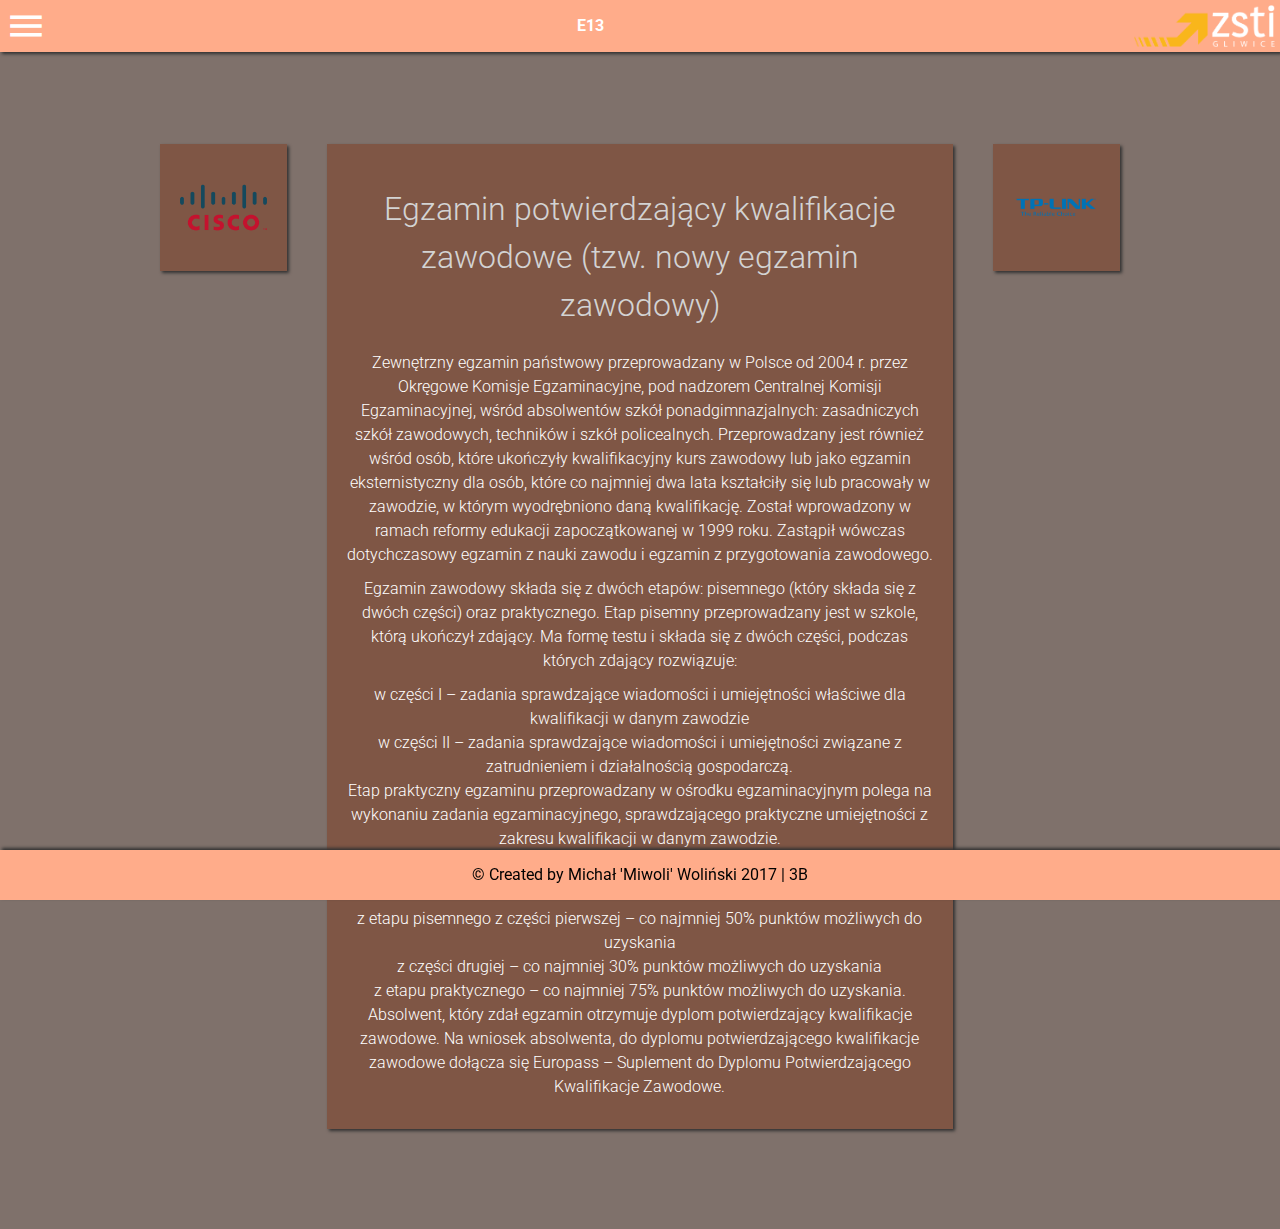
<file: bodziochy/index.html>
<!doctype HTML>
<html>

<head>
  <meta charset="utf-8" />
  <meta name="viewport" content="width=device-width, initial-scale=1.0">
  <link href="https://fonts.googleapis.com/icon?family=Material+Icons" rel="stylesheet">
  <link href="https://fonts.googleapis.com/css?family=Roboto:300,400,700,900" rel="stylesheet">
  <link rel="stylesheet" type="text/css" href="styles/foundation.min.css">
  <link rel="stylesheet" type="text/css" href="styles/main.css">
  <link rel="icon" href="images/szuster.jpg" sizes="any">
  <title>
    Kwalifikacja E13
  </title>
</head>

<body>
  <nav>
    <div class="top-bar" id="top-bar">
      <i class="material-icons icon nav-btn" onclick="document.getElementById('nav-bar').classList.toggle('active')">menu</i>
      <span class="page-title active">E13</span>
      <img class="page-logo active" src="images/logo.png" />
    </div>
    <div class="nav-bar" id="nav-bar">
      <ul class="nav-ul">
        <li class="nav-li subpage">
          <a href="#" class="nav-a" data-id="home">Home</a>
        </li>
        <li class="nav-li subpage">
            <a href="#" class="nav-a" data-id="qualification">Kwalifikacje</a>
        </li>
        <li class="nav-li subpage">
          <a href="gallery.html" class="nav-a" data-id="gallery">Galeria</a>
        </li>
        <li class="nav-li subpage">
          <a href="#" class="nav-a" data-id="other">Inne</a>
        </li>
        <li class="nav-li subpage">
          <a href="#" class="nav-a" data-id="contact">Kontakt</a>
        </li>
      </ul>
    </div>
  </nav>
  <section class="home section" id="home">
    <div class="row">
      <div class="medium-2 columns">
          <div class="home-container">
          <img src="images/cisco.png" alt="cisco" />
        </div>
      </div>
      <div class="medium-8 columns">
        <div class="home-container">
          <article>
            <h1>
              Egzamin potwierdzający kwalifikacje zawodowe (tzw. nowy egzamin zawodowy)
            </h1>
            <p>
              Zewnętrzny egzamin państwowy przeprowadzany w Polsce od 2004 r. przez Okręgowe Komisje Egzaminacyjne, pod nadzorem Centralnej Komisji Egzaminacyjnej, wśród absolwentów szkół ponadgimnazjalnych: zasadniczych szkół zawodowych, techników i szkół policealnych. Przeprowadzany jest również wśród osób, które ukończyły kwalifikacyjny kurs zawodowy lub jako egzamin eksternistyczny dla osób, które co najmniej dwa lata kształciły się lub pracowały w zawodzie, w którym ‎wyodrębniono daną ‎kwalifikację. Został wprowadzony w ramach reformy edukacji zapoczątkowanej w 1999 roku. Zastąpił wówczas dotychczasowy egzamin z nauki zawodu i egzamin z przygotowania zawodowego.
            </p>
            <p>
              Egzamin zawodowy składa się z dwóch etapów: pisemnego (który składa się z dwóch części) oraz praktycznego. Etap pisemny przeprowadzany jest w szkole, którą ukończył zdający. Ma formę testu i składa się z dwóch części, podczas których zdający rozwiązuje:
            </p>
            <p>
              w części I – zadania sprawdzające wiadomości i umiejętności właściwe dla kwalifikacji w danym zawodzie<br />
w części II – zadania sprawdzające wiadomości i umiejętności związane z zatrudnieniem i działalnością gospodarczą.<br />
Etap praktyczny egzaminu przeprowadzany w ośrodku egzaminacyjnym polega na wykonaniu zadania egzaminacyjnego, sprawdzającego praktyczne umiejętności z zakresu kwalifikacji w danym zawodzie.
            </p>
            <h2>
              Podstawą zdania egzaminu jest otrzymanie:
            </h2>
            <p>
              z etapu pisemnego
z części pierwszej – co najmniej 50% punktów możliwych do uzyskania<br />
z części drugiej – co najmniej 30% punktów możliwych do uzyskania<br />
z etapu praktycznego – co najmniej 75% punktów możliwych do uzyskania.<br />
Absolwent, który zdał egzamin otrzymuje dyplom potwierdzający kwalifikacje zawodowe. Na wniosek absolwenta, do dyplomu potwierdzającego kwalifikacje zawodowe dołącza się Europass – Suplement do Dyplomu Potwierdzającego Kwalifikacje Zawodowe.
            </p>
          </article>
        </div>
      </div>
      <div class="medium-2 columns">
        <div class="home-container">
          <img src="images/tp-link.png" alt="tp-link" />
        </div>
      </div>
    </div>
  </section>
  <section class="qualification section hidden" id="qualification">
    <div class="third-container">
      <div class="third-box">
          <table>
            <tr>
              <th>
                Numer kwalifikacji (kolejności) w zawodzie
              </th>
              <th>
                Symbol kwalifikacji z podstawy programowej
              </th>
              <th>
                Nazwa kwalifikacji
              </th>
            </tr>
            <tr>
              <td>
                K1
              </td>
              <td>
                E.12.
              </td>
              <td>
                Montaż i eksploatacja komputerów osobistych oraz urządzeń peryferyjnych
              </td>
            </tr>
            <tr>
              <td>
                K2
              </td>
              <td>
                E.13.
              </td>
              <td>
                Projektowanie lokalnych sieci komputerowych i administrowanie sieciami
              </td>
            </tr>
            <tr>
              <td>
                K3
              </td>
              <td>
                E.13.
              </td>
              <td>
                Tworzenie aplikacji internetowych i baz danych oraz administrowanie
                bazami
              </td>
            </tr>
          </table>
      </div>
    </div>
  </section>
  <section class="other section hidden" id="other">
    <div class="other-container">
      <div class="strip">
        <span class="item-name role">Lorem ipsum, dolor, sit amet</span><span class="item-name name">Lorem ipsum</span><img class="prof-pic" src="images/szuster.jpg" />
      </div>
      <div class="strip">
        <span class="item-name role">Lorem ipsum, dolor, sit amet</span><span class="item-name name">Lorem ipsum</span><img class="prof-pic" src="images/szuster.jpg" />
      </div>
      <div class="strip">
        <span class="item-name role">Lorem ipsum, dolor, sit amet</span><span class="item-name name">Lorem ipsum</span><img class="prof-pic" src="images/szuster.jpg" />
      </div>
      </div>
    </div>
  </section>
  <section class="contact section hidden" id="contact">
    <div class="form-container">
      <form method="post" action="#">
        <h1>Kontakt</h1>
        <p>
          Imię:
        </p>
        <input type="text" name="name" placeholder="Imię" pattern="[A-Za-z]{1,}" required="true"/>
        <p>
          Email:
        </p>
        <input type="email" name="mail" placeholder="Mail" pattern="[a-z0-9._%+-]+@[a-z0-9.-]+\.[a-z]{2,3}$" required="true"/>
        <p>
          Płeć:
        </p>
        <div class="radios">
          <input type="radio" name="gender" value="male" />Mężczyzna<br />
          <input type="radio" name="gender" value="female" />Kobieta<br />
          <input type="radio" name="gender" value="other" />Inne
        </div>
        <div class="checkboxes">
          <input type="checkbox" name="organs" value="kidney" />Wyrażam zgodę na sprzedaż nerki<br />
          <input type="checkbox" name="organs" vanue="liver"  />Wyrażam zgodę na sprzedaż wątroby<br />
        </div>
        <div class="select">
          <p>
            Klasa:
          </p>
          <select name="class">
            <option value="first">Pierwsza</option>
            <option value="second">Druga</option>
            <option value="third">Trzecia</option>
          </select>
        </div>
        <p>
          <input class="button" type="submit" name="submit" value="Wyślij!" />
        </p>
      </form>
    </div>
  </section>
  <footer>
    <p>
      &copy Created by Michał 'Miwoli' Woliński 2017 | 3B
    </p>
  </footer>
  <script src="scripts/menu.js"></script>
</body>

</html>
</file>
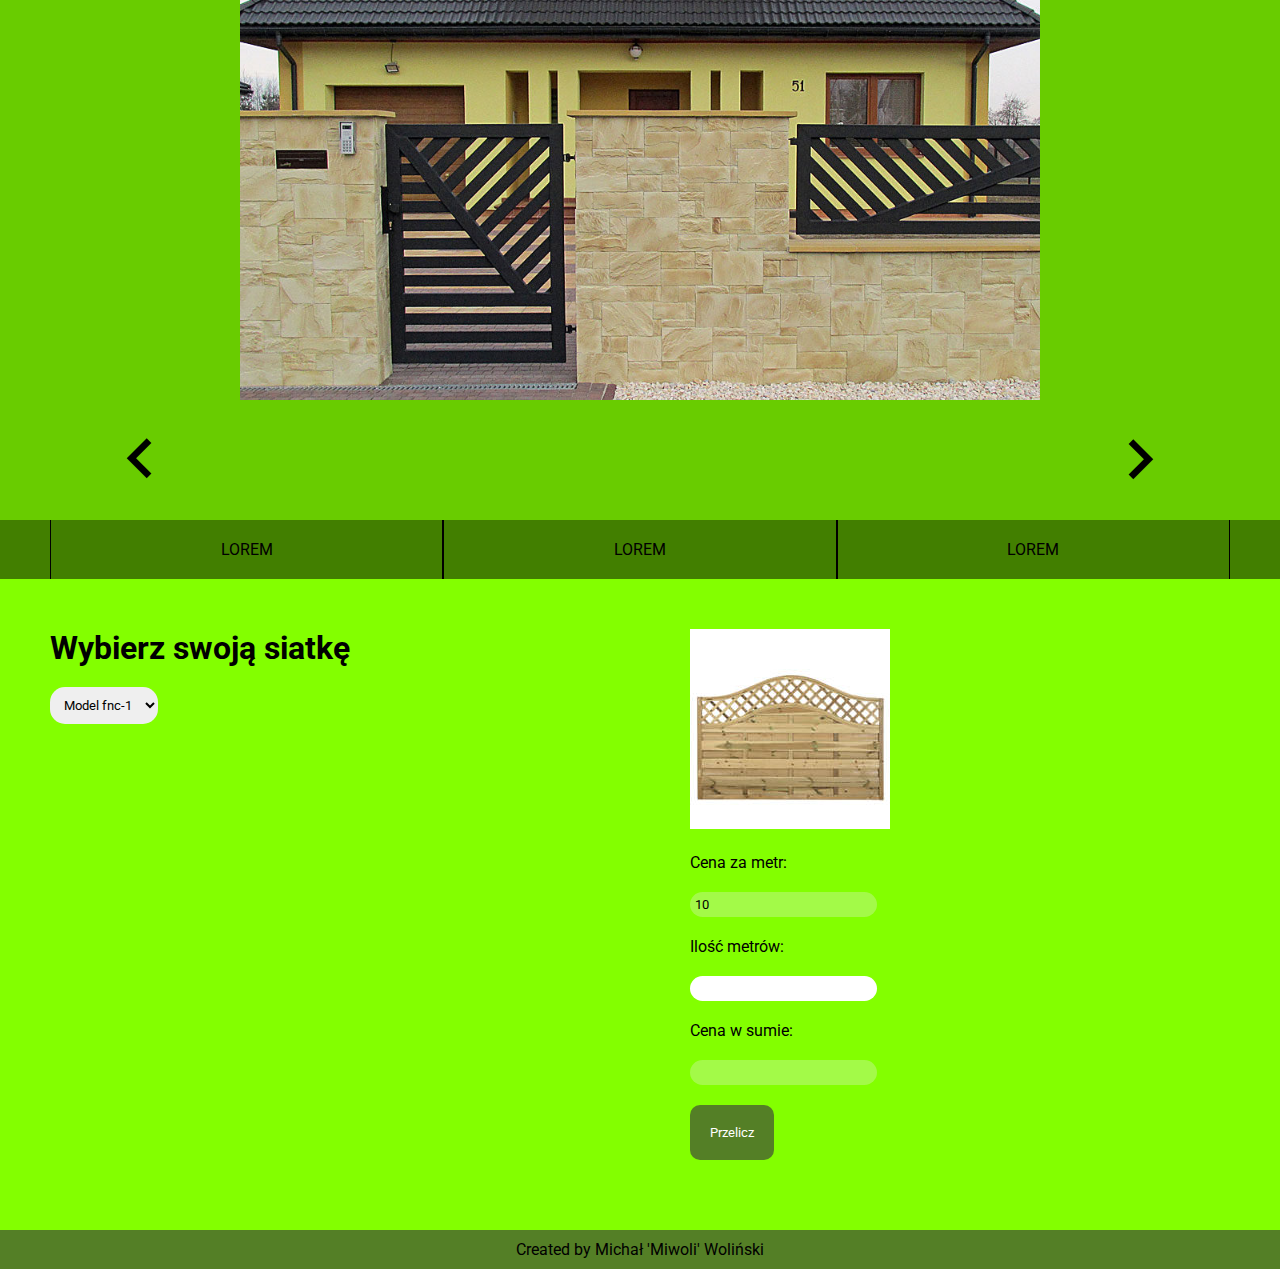
<file: palki/index.html>
<!DOCTYPE html>
<html>
  <head>
    <meta charset="utf-8" />
    <meta name="viewport" content="width=device-width, initial-scale=1.0">
    <link href="https://fonts.googleapis.com/icon?family=Material+Icons" rel="stylesheet">
    <link href="https://fonts.googleapis.com/css?family=Roboto:300,400,700,900" rel="stylesheet">
    <link rel="stylesheet" type="text/css" href="styles/main.css">
    <title>
      Sklep z siatkami
    </title>
  </head>
  <body>
    <header>
    <div class="slider">
      <div class="slider-content">
          <img id="slider-img" class="banner" src=""/>
      </div>
      <div class="slider-control">
          <i id="arr-left" class="material-icons">keyboard_arrow_left</i>
          <i id="arr-right" class="material-icons">keyboard_arrow_right</i>
      </div>
    </div>
    <nav>
      <ul class="nav-bar">
          <li class="nav-item">
              <a href="#" class="nav-link">Lorem</a>
          </li>
          <li class="nav-item">
              <a href="#" class="nav-link">Lorem</a>
          </li>
          <li class="nav-item">
              <a href="#" class="nav-link">Lorem</a>
          </li>
      </ul>
    </nav>
  </header>
  <div class="main">
    <div class="main-left">
      <h1>
        Wybierz swoją siatkę
      </h1>
      <form>
        <select id="fence-list" class="fence-list">
          <option value="fence-1">
            Model fnc-1
          </option>
          <option value="fence-2">
            Model fnc-2
          </option>
          <option value="fence-3">
            Model fnc-3
          </option>
          <option value="fence-4">
            Model fnc-4
          </option>
          <option value="fence-5">
            Model fnc-5
          </option>
        </select>
      </form>
    </div>
    <div class="main-right">
      <div class="img-container">
        <img id="img" class="img" src="images/fnc_1.jpg" />
      </div>
      <div class="info-container">
        <form class="info">
          <p>
            Cena za metr:
          </p>
          <input id="price" type="text" name="price" value="10" disabled />
          <p>
            Ilość metrów:
          </p>
          <input id="meters" type="text" name="meters" />
          <p>
            Cena w sumie:
          </p>
          <input id="overall" type="text" name="overall" disabled />
          <p>
            <button type="button" id="submit" class="submit">Przelicz</button>
          </p>
        </form>
      </div>
    </div>
  </div>
  <footer>
    <div class="footer-container">
        <p>Created by Michał 'Miwoli' Woliński</p>
    </div>
  </footer>

  <script src="scripts/calc.js"></script>
  <script src="scripts/slider.js"></script>
  </body>
</html>
</file>
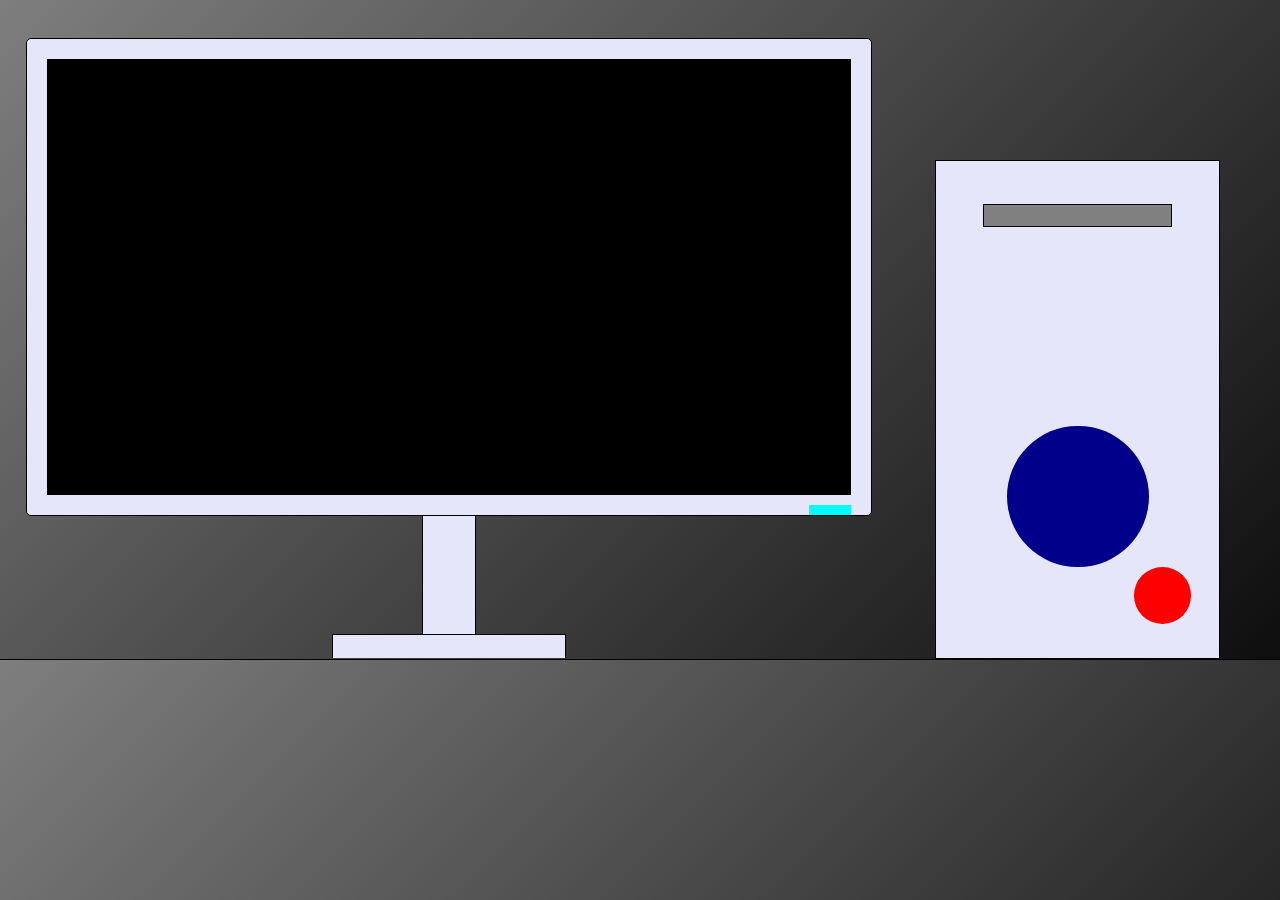
<file: portfolio/index.html>
<!DOCTYPE html>
<html>

<head>
    <title>Page under construction</title>
    <link rel="stylesheet" type="text/css" href="style/main.css">
</head>

<body>
    <div class="hardware">
        <div class="monitor">
            <div class="display">
                <div class="screen" id="screen">
                    <div class="black_screen" id="black_screen"></div>
                    <div class="content" id="content">
                        <div class="left-nav">
                            <ul>
                                <li><a href="#">Lorem ipsum</a></li>
                                <li><a href="#">Lorem ipsum</a></li>
                                <li><a href="#">Lorem ipsum</a></li>
                                <li><a href="#">Lorem ipsum</a></li>
                            </ul>
                        </div>
                    </div>
                </div>
                <div class="switch" onclick="document.getElementById('black_screen').classList.toggle('active'); this.classList.toggle('active')"></div>
            </div>
            <div class="stand">
                <div class="stand_1">
                </div>
                <div class="stand_2">
                </div>
            </div>
        </div>
        <div class="desktop">
            <div class="case">
            <div class="drive">
            </div>
            <div class="power" onclick="document.getElementById('content').classList.add('active'); this.classList.add('active')">
            </div>
            <div class="reset">
            </div>
            </div>
        </div>
    </div>
    <div class="desk"></div>
</body>

</html>
</file>
<file: bodziochy/styles/main.css>
* {
  margin: 0;
  padding: 0;
  list-style: none;
  outline: none;
  text-decoration: none;
  color: #000;
  box-sizing: border-box;
  font-family: roboto;
}
.icon {
  cursor: pointer;
  -webkit-user-select: none /* Chrome all / Safari all */;
  -moz-user-select: none /* Firefox all */;
  -ms-user-select: none /* IE 10+ */;
  user-select: none;
  font-size: 42px;
  color: #fff;
}
.top-bar {
  display: flex;
  justify-content: space-between;
  align-items: center;
  background: #ffac8a;
  padding: 5px;
  z-index: 100;
  box-shadow: 2px 2px 3px #333;
}
.page-logo {
  display: none;
  -webkit-user-select: none /* Chrome all / Safari all */;
  -moz-user-select: none /* Firefox all */;
  -ms-user-select: none /* IE 10+ */;
  user-select: none;
  height: 42px;
  width: auto;
}
.page-logo.active {
  display: block;
}
.page-title {
  display: none;
  font-weight: 700;
  color: #fff;
}
.page-title.active {
  display: block;
}
.nav-bar {
  transform: translateY(-200%);
  transition: all 0.3s ease;
  box-shadow: 2px 2px 3px #333;
}
.nav-bar.active {
  transform: translateY(0%);
  transition: all 0.3s ease;
}
.nav-ul {
  display: flex;
  flex-direction: column;
  align-items: center;
  align-items: stretch;
  background: #cc8a6f;
}
.nav-li {
  display: flex;
  text-align: center;
}
.subpage:hover {
  background: #7f5645;
  box-shadow: 2px 2px 3px #333;
}
.nav-a {
  flex: 1 1 auto;
  padding: 10px;
  color: #fff;
  border-top: none;
}
body {
  min-height: 100vh;
  background: #7f716b;
  margin-bottom: 50px;
}
.hidden {
  display: none;
}
.home.section p {
  text-align: center;
}
.home-container {
  margin: 0 5px;
  margin-bottom: 50px;
  background: #7f5645;
  box-shadow: 2px 2px 3px #333;
}
.home-container article,
.home-container img {
  color: #fff;
  text-align: center;
  padding: 20px;
}
.home-container article h1 {
  font-size: 2em;
  font-weight: 300;
  color: #d3d3d3;
}
.home-container article h2 {
  font-size: 1.5em;
  font-weight: 300;
  color: #d3d3d3;
}
@media screen and (max-width: 728px) {
  .home-container article h2 {
    font-size: 2em;
  }
}
.home-container article p {
  font-size: 1em;
  font-weight: 300;
  color: #fff;
  margin: 10px 0;
}
@media screen and (max-width: 728px) {
  .home-container article p {
    font-size: 1.5em;
  }
}
.third-container {
  display: flex;
  justify-content: center;
}
.third-box {
  width: 70%;
  margin-bottom: 100px;
  background: #7f5645;
  box-shadow: 2px 2px 3px #333;
  padding: 20px;
}
.third-box table tr th,
.third-box table tr td {
  color: #fff;
  text-align: center;
  background: #ffac8a;
}
.third-box table tr th:nth-child(even),
.third-box table tr td:nth-child(even):hover {
  background: #cc8a6f;
}
.gallery.section {
  margin-top: 0;
}
.gallery-container {
  display: flex;
  flex-wrap: wrap;
  justify-content: space-around;
  align-items: center;
  overflow: hidden;
}
.image-fig {
  padding: 20px;
  max-width: 300px;
}
.image-fig img {
  width: 100%;
  height: auto;
  padding-bottom: 0;
  margin-bottom: 0;
  cursor: pointer;
  box-shadow: 2px 2px 3px #333;
  -webkit-user-select: none /* Chrome all / Safari all */;
  -moz-user-select: none /* Firefox all */;
  -ms-user-select: none /* IE 10+ */;
  user-select: none;
  transition: 0.3s all ease-in-out;
}
.image-fig img:hover {
  filter: blur(3px);
}
.image-fig figcaption {
  padding-top: 0;
  margin-top: 0;
  box-shadow: 2px 2px 3px #333;
  text-align: center;
  color: #fff;
  background: #cc8a6f;
}
.prev-container {
  display: none;
  position: fixed;
  width: 100vw;
  height: 100vh;
  top: 0;
  z-index: 1000;
  background: rgba(0,0,0,0.85);
  justify-content: center;
  cursor: pointer;
}
.prev-container.active {
  display: flex;
}
.prev-container.active img {
  height: 100%;
  width: auto;
}
.other-container {
  display: flex;
  flex-direction: column;
  justify-content: center;
  align-items: center;
}
.strip {
  width: 70%;
  padding: 10px;
  height: 30%;
  margin-bottom: 10px;
  background: #cc8a6f;
  box-shadow: 2px 2px 3px #333;
  display: flex;
  justify-content: space-between;
  align-items: center;
}
.strip span {
  color: #fff;
}
.strip img {
  height: 32px;
  width: auto;
  -webkit-border-radius: 50%;
  -moz-border-radius: 50%;
  border-radius: 50%;
  -webkit-user-select: none /* Chrome all / Safari all */;
  -moz-user-select: none /* Firefox all */;
  -ms-user-select: none /* IE 10+ */;
  user-select: none;
}
.role {
  flex: 2;
}
.name {
  padding: 0px 20px;
  font-weight: 300;
}
@media (max-width: 450px) {
  .strip {
    flex-direction: column-reverse;
    justify-content: center;
    text-align: center;
  }
}
.contact .form-container {
  display: flex;
  justify-content: center;
}
.contact .form-container form {
  width: 70%;
  margin-bottom: 100px;
  background: #7f5645;
  box-shadow: 2px 2px 3px #333;
  padding: 20px;
  text-align: center;
}
.contact .form-container form input,
.contact .form-container form select {
  padding: 5px;
  border: none;
  -webkit-border-radius: 10px;
  -moz-border-radius: 10px;
  border-radius: 10px;
}
.contact .form-container form p {
  margin: 10px 0;
}
.contact .form-container form .radios,
.contact .form-container form .checkboxes {
  text-align: left;
  width: 40%;
  margin: 10px auto;
}
.contact .form-container form .button {
  background: #cc8a6f;
  transition: 0.3s all ease-in-out;
  padding: 5px 10px;
}
.contact .form-container form .button:hover {
  background: #ffac8a;
}
footer {
  background: #ffac8a;
  color: #fff;
  box-shadow: 2px -2px 3px #333;
  height: 50px;
  position: fixed;
  width: 100vw;
  bottom: 0;
  display: flex;
  align-items: center;
  justify-content: center;
}
.section {
  margin-top: -8em;
}
</file>
<file: palki/styles/main.css>
* {
  margin: 0;
  padding: 0;
  list-style: none;
  outline: none;
  text-decoration: none;
  color: #000;
  box-sizing: border-box;
  font-family: roboto;
}
header {
  background: #69cc00;
}
header .slider {
  display: flex;
  flex-direction: column;
}
header .slider-content {
  display: flex;
  justify-content: center;
}
header .slider-content img {
  height: 400px;
  width: auto;
}
header .slider-control {
  display: flex;
  justify-content: space-between;
  padding: 20px 100px;
}
header .slider-control i {
  font-size: 5em;
  cursor: pointer;
  user-select: none;
  transition: all 0.3s ease-in-out;
}
header .slider-control i:hover {
  color: #808080;
}
header .nav-bar {
  display: flex;
  justify-content: space-between;
  padding: 0 50px;
  background: #427f00;
}
header .nav-bar .nav-item {
  flex: 1;
  text-align: center;
  border-left: 1px solid #000;
  border-right: 1px solid #000;
}
header .nav-bar .nav-item a {
  width: 100%;
  padding: 20px;
  display: block;
  text-transform: uppercase;
  transition: all 0.3s ease-in-out;
}
header .nav-bar .nav-item a:hover {
  background: #a8ff4c;
}
.main {
  display: flex;
  background: #83ff00;
}
.main .main-left {
  padding: 50px;
  width: 50%;
}
.main .main-left form {
  padding-top: 20px;
}
.main .main-right {
  padding: 50px;
  width: 50%;
}
.main .main-right form p {
  padding: 10px 0;
  margin: 10px 0;
}
.main .img.active {
  height: 400px;
}
input {
  border: none;
  border-radius: 15px;
  padding: 5px;
}
button {
  border: none;
  border-radius: 10px;
  background: #547f26;
  color: #fff;
  padding: 20px;
  cursor: pointer;
  transition: all 0.3s ease-in-out;
}
button:hover {
  background: #69cc00;
}
select {
  border: none;
  border-radius: 15px;
  padding: 10px;
}
footer {
  background: #547f26;
}
footer .footer-container {
  display: flex;
  padding: 10px;
  justify-content: center;
}
</file>
<file: portfolio/style/main.css>
* {
  margin: 0;
  padding: 0;
  list-style: 0;
  list-style-type: none;
  text-decoration: none;
  outline: none; }

* {
  box-sizing: border-box; }

body {
  min-width: 850px;
  max-width: 1800px;
  height: 100%;
  background: #7d7e7d;
  background: -moz-linear-gradient(-45deg, #7d7e7d 0%, #0e0e0e 100%);
  background: -webkit-linear-gradient(-45deg, #7d7e7d 0%, #0e0e0e 100%);
  background: linear-gradient(135deg, #7d7e7d 0%, #0e0e0e 100%);
  filter: progid:DXImageTransform.Microsoft.gradient( startColorstr='#7d7e7d', endColorstr='#0e0e0e',GradientType=1 ); }

.hardware {
  display: flex;
  margin-top: 2%;
  margin-left: 2%;
  height: 50%;
  position: relative; }
  .hardware .monitor {
    padding-top: 1%;
    width: 67.5%;
    height: 100%; }
    .hardware .monitor .display {
      width: 100%;
      height: 78.75%;
      border: 1px solid black;
      border-radius: 5px;
      padding-top: 56.25%;
      position: relative;
      background-color: lavender; }
      .hardware .monitor .display .screen {
        position: absolute;
        top: 0;
        left: 0;
        bottom: 0;
        right: 0;
        margin: 20px;
        background: black; }
        .hardware .monitor .display .screen .black_screen {
          z-index: 1000;
          display: none;
          width: 100%;
          height: 100%;
          position: absolute; }
        .hardware .monitor .display .screen .black_screen.active {
          display: block;
          background: black; }
        .hardware .monitor .display .screen .content {
          display: none;
          display: none;
          width: 100%;
          height: 100%;
          position: absolute;
          background: white; }
        .hardware .monitor .display .screen .content.active {
          display: block; }
          .hardware .monitor .display .screen .content.active .left-nav ul {
            height: 100%;
            width: 20%;
            display: flex;
            flex-direction: column; }
            .hardware .monitor .display .screen .content.active .left-nav ul li {
              display: flex;
              flex-direction: column; }
              .hardware .monitor .display .screen .content.active .left-nav ul li a {
                background: yellow;
                border-bottom: 2px solid rgba(0, 0, 0, 0.2);
                text-align: center;
                padding: 5px 20px; }
      .hardware .monitor .display .switch {
        position: absolute;
        right: 20px;
        bottom: 0;
        background: aqua;
        width: 5%;
        height: 10px; }
      .hardware .monitor .display .switch.active {
        background: darkblue; }
    .hardware .monitor .stand {
      height: 21.25%;
      width: 27.7%;
      display: flex;
      flex-direction: column;
      align-items: center;
      margin: auto; }
      .hardware .monitor .stand .stand_1 {
        background-color: lavender;
        height: 88.235%;
        width: 23.3%;
        border: 1px solid black;
        border-top: none;
        border-bottom: none;
        padding-top: 50%; }
      .hardware .monitor .stand .stand_2 {
        background-color: lavender;
        height: 11.765%;
        width: 100%;
        border: 1px solid black;
        border-bottom: none;
        padding-top: 10%; }
  .hardware .desktop {
    padding-left: 5%;
    height: 100%;
    width: 32.5%;
    padding-top: 50.5%;
    position: relative; }
    .hardware .desktop .case {
      bottom: 0;
      position: absolute;
      border: 1px solid black;
      width: 70%;
      height: 78.75%;
      background: lavender; }
    .hardware .desktop .drive {
      height: 4.76%;
      width: 66.6%;
      border: 1px solid black;
      margin: auto;
      margin-top: 15%;
      background: gray; }
    .hardware .desktop .power {
      height: 10%;
      width: 10%;
      border-radius: 50%;
      padding: 25%;
      margin: auto;
      margin-top: 70%;
      background: darkblue; }
    .hardware .desktop .power.active {
      background: blue; }
    .hardware .desktop .reset {
      height: 5%;
      width: 5%;
      border-radius: 50%;
      padding: 10%;
      margin-left: 70%;
      background: red; }

.desk {
  border-top: 1px solid black; }

/*# sourceMappingURL=main.css.map */
</file>
